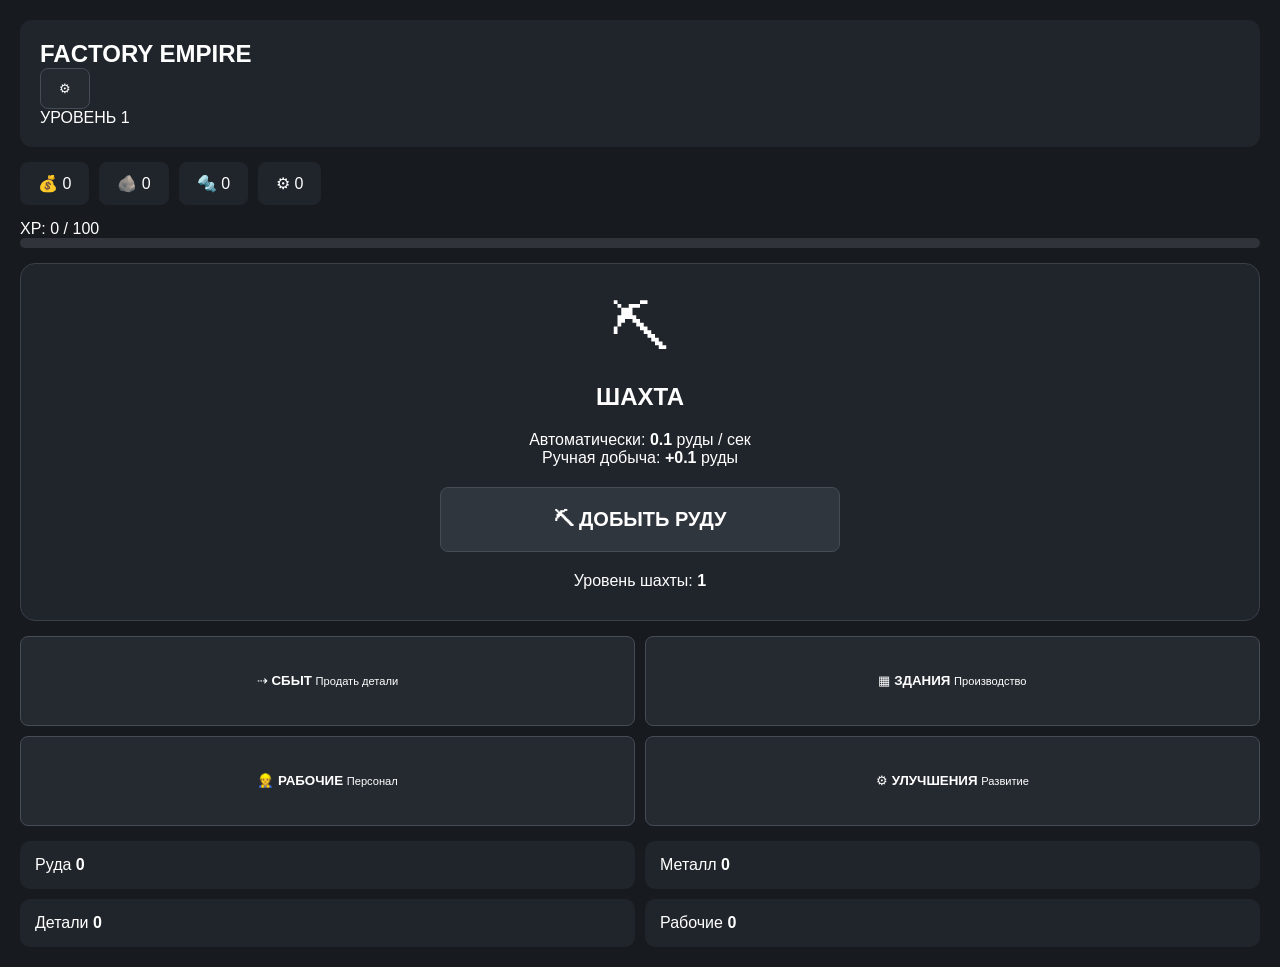
<file: index.html>
<!DOCTYPE html>
<html lang="ru">

<head>
    <meta charset="UTF-8">
    <meta name="viewport" content="width=device-width, initial-scale=1.0">

    <title>Factory Empire</title>

    <link rel="stylesheet" href="./style.css">
</head>

<body>

<header class="topbar">

    <div class="logo">
        FACTORY EMPIRE
    </div>

    <button class="settings-button" onclick="openModal('settingsModal')">
        ⚙
    </button>

    <div class="level">
        УРОВЕНЬ <span id="playerLevel">1</span>
    </div>

</header>


<!-- РЕСУРСЫ -->

<section class="resources">

    <div class="resource">
        💰
        <span id="money">0</span>
    </div>

    <div class="resource">
        🪨
        <span id="ore">0</span>
    </div>

    <div class="resource">
        🔩
        <span id="metal">0</span>
    </div>

    <div class="resource">
        ⚙
        <span id="parts">0</span>
    </div>

</section>


<!-- XP -->

<section class="xp-section">

    <div class="xp-text">

        XP:
        <span id="xp">0</span>
        /
        <span id="xpNeeded">100</span>

    </div>

    <div class="xp-bar">

        <div id="xpFill"></div>

    </div>

</section>


<div id="levelMessage" class="level-message"></div>


<!-- ГЛАВНЫЙ ЭКРАН -->

<main id="mainScreen">

    <section class="mine-panel">

        <div class="mine-icon">
            ⛏
        </div>

        <h1>
            ШАХТА
        </h1>

        <div class="automatic">

            Автоматически:
            <b id="autoMining">0.1</b>
            руды / сек

        </div>

        <div class="manual">

            Ручная добыча:
            <b id="manualMining">+0.1</b>
            руды

        </div>

        <button class="mine-button" onclick="mine()">

            ⛏ ДОБЫТЬ РУДУ

        </button>

        <div class="mine-level">

            Уровень шахты:
            <b id="mineLevel">1</b>

        </div>

    </section>


    <!-- КНОПКИ -->

    <section class="action-grid">

        <button class="action-card" onclick="sellParts()">

            <span>⇢</span>

            <b>
                СБЫТ
            </b>

            <small>
                Продать детали
            </small>

        </button>


        <button class="action-card" onclick="openModal('buildingsModal')">

            <span>▦</span>

            <b>
                ЗДАНИЯ
            </b>

            <small>
                Производство
            </small>

        </button>


        <button class="action-card" onclick="openModal('workersModal')">

            <span>👷</span>

            <b>
                РАБОЧИЕ
            </b>

            <small>
                Персонал
            </small>

        </button>


        <button class="action-card" onclick="openModal('upgradeModal')">

            <span>⚙</span>

            <b>
                УЛУЧШЕНИЯ
            </b>

            <small>
                Развитие
            </small>

        </button>

    </section>


    <!-- КРАТКАЯ ИНФОРМАЦИЯ -->

    <section class="summary-grid">

        <div class="summary-card">

            <span>
                Руда
            </span>

            <b id="summaryOre">
                0
            </b>

        </div>


        <div class="summary-card">

            <span>
                Металл
            </span>

            <b id="summaryMetal">
                0
            </b>

        </div>


        <div class="summary-card">

            <span>
                Детали
            </span>

            <b id="summaryParts">
                0
            </b>

        </div>


        <div class="summary-card">

            <span>
                Рабочие
            </span>

            <b id="summaryWorkers">
                0
            </b>

        </div>

    </section>

</
</file>
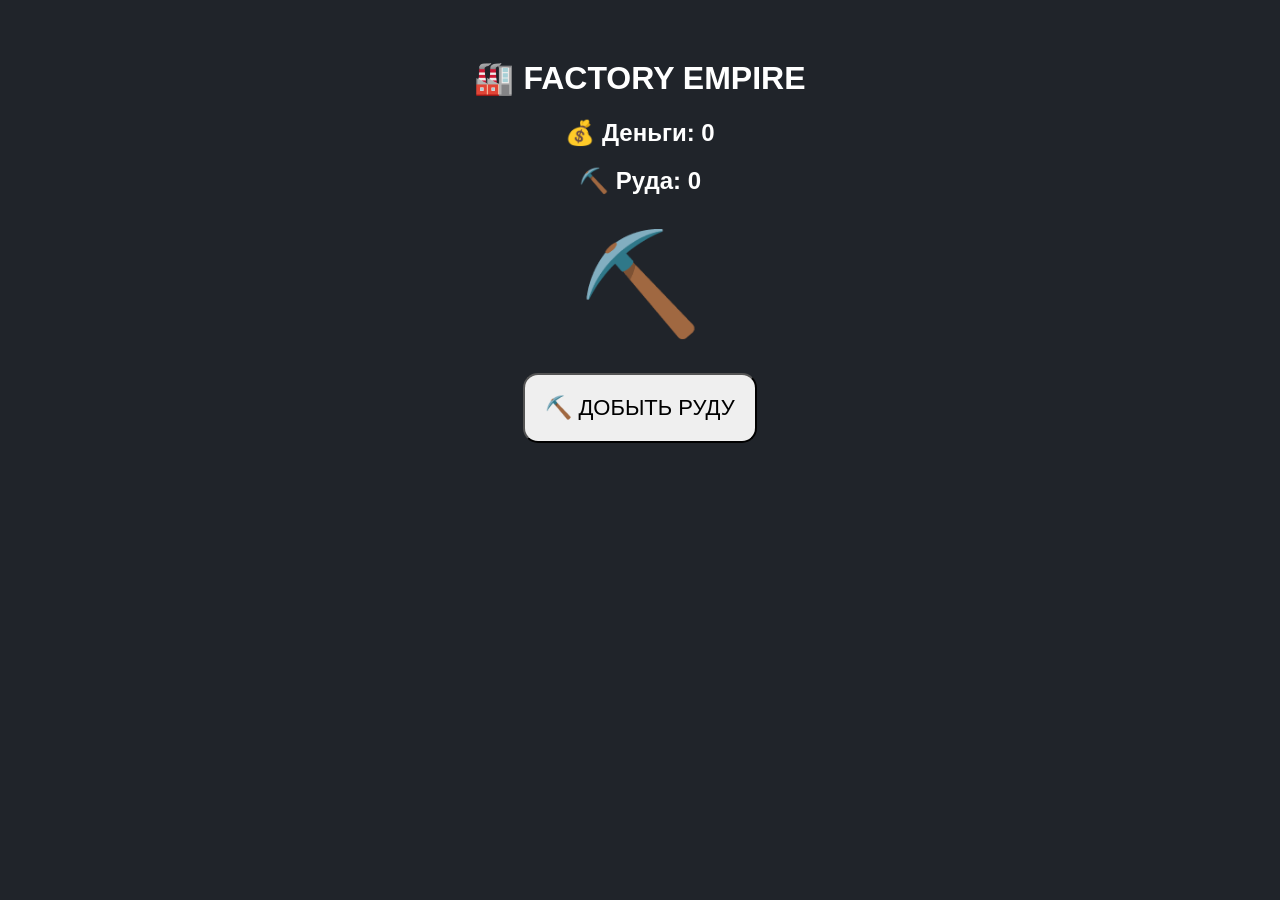
<file: web/index.html>
﻿<!DOCTYPE html>
<html lang="ru">
<head>
    <meta charset="UTF-8">
    <meta name="viewport" content="width=device-width, initial-scale=1.0">
    <title>Factory Empire</title>
</head>

<body style="background:#20242a;color:white;text-align:center;font-family:Arial;padding:30px">

    <h1>🏭 FACTORY EMPIRE</h1>

    <h2>💰 Деньги: <span id="money">0</span></h2>
    <h2>⛏️ Руда: <span id="ore">0</span></h2>

    <div style="font-size:100px;margin:30px">⛏️</div>

    <button onclick="mine()" style="font-size:22px;padding:20px;border-radius:15px">
        ⛏️ ДОБЫТЬ РУДУ
    </button>

    <script>
        let ore = 0;

        function mine() {
            ore++;
            document.getElementById("ore").textContent = ore;
        }
    </script>

</body>
</html>
</file>
<file: style.css>
body {
    background: #171a1f !important;
    color: white !important;
    font-family: Arial, sans-serif !important;
    margin: 0;
    padding: 20px;
}

h1, h2, h3 {
    color: white;
}

button {
    background: #252a31;
    color: white;
    border: 1px solid #454c55;
    padding: 12px 18px;
    border-radius: 8px;
    cursor: pointer;
}

button:hover {
    background: #343b44;
}

.topbar {
    background: #20252b;
    padding: 20px;
    border-radius: 12px;
    margin-bottom: 15px;
}

.logo {
    font-size: 24px;
    font-weight: bold;
}

.resources {
    display: flex;
    gap: 10px;
    flex-wrap: wrap;
    margin-bottom: 15px;
}

.resource {
    background: #20252b;
    padding: 12px 18px;
    border-radius: 8px;
}

.mine-panel {
    background: #20252b;
    border: 1px solid #3a4048;
    border-radius: 15px;
    padding: 30px;
    text-align: center;
}

.mine-icon {
    font-size: 60px;
}

.mine-button {
    display: block;
    width: 100%;
    max-width: 400px;
    margin: 20px auto;
    padding: 20px;
    font-size: 20px;
    font-weight: bold;
    background: #30363d;
}

.action-grid {
    display: grid;
    grid-template-columns: repeat(2, 1fr);
    gap: 10px;
    margin-top: 15px;
}

.action-card {
    min-height: 90px;
}

.summary-grid {
    display: grid;
    grid-template-columns: repeat(2, 1fr);
    gap: 10px;
    margin-top: 15px;
}

.summary-card {
    background: #20252b;
    padding: 15px;
    border-radius: 10px;
}

.xp-section {
    margin: 15px 0;
}

.xp-bar {
    height: 10px;
    background: #30343a;
    border-radius: 10px;
    overflow: hidden;
}

#xpFill {
    height: 100%;
    width: 0%;
    background: #777;
}

.screen {
    padding-bottom: 100px;
}

.hidden {
    display: none !important;
}

.upgrade-card,
.talent-card,
.prestige-card,
.building-card,
.worker-info,
.future-card {
    background: #20252b;
    border: 1px solid #3a4048;
    border-radius: 12px;
    padding: 18px;
    margin: 12px 0;
}

.building-card {
    display: flex;
    gap: 15px;
    align-items: center;
}

.building-card > span {
    font-size: 30px;
}

.locked {
    opacity: 0.45;
}

.modal {
    display: none;
    position: fixed;
    inset: 0;
    background: rgba(0,0,0,0.75);
    z-index: 1000;
    padding: 20px;
    box-sizing: border-box;
}

.modal-content {
    background: #20252b;
    color: white;
    max-width: 600px;
    margin: 30px auto;
    padding: 25px;
    border-radius: 15px;
    max-height: 85vh;
    overflow-y: auto;
}

.close {
    float: right;
    font-size: 25px;
}

.bottom-nav {
    position: fixed;
    bottom: 0;
    left: 0;
    right: 0;
    background: #181b20;
    border-top: 1px solid #343941;
    display: flex;
    justify-content: space-around;
    padding: 10px;
}

.bottom-nav button {
    background: transparent;
    border: 0;
}

.bottom-nav span {
    display: block;
    font-size: 11px;
    margin-top: 4px;
}

.level-message {
    text-align: center;
    margin: 10px;
    font-weight: bold;
}

.danger {
    background: #552525;
}

@media (max-width: 600px) {
    body {
        padding: 10px;
    }

    .action-grid {
        grid-template-columns: repeat(2, 1fr);
    }

    .mine-panel {
        padding: 20px 12px;
    }
}
</file>
